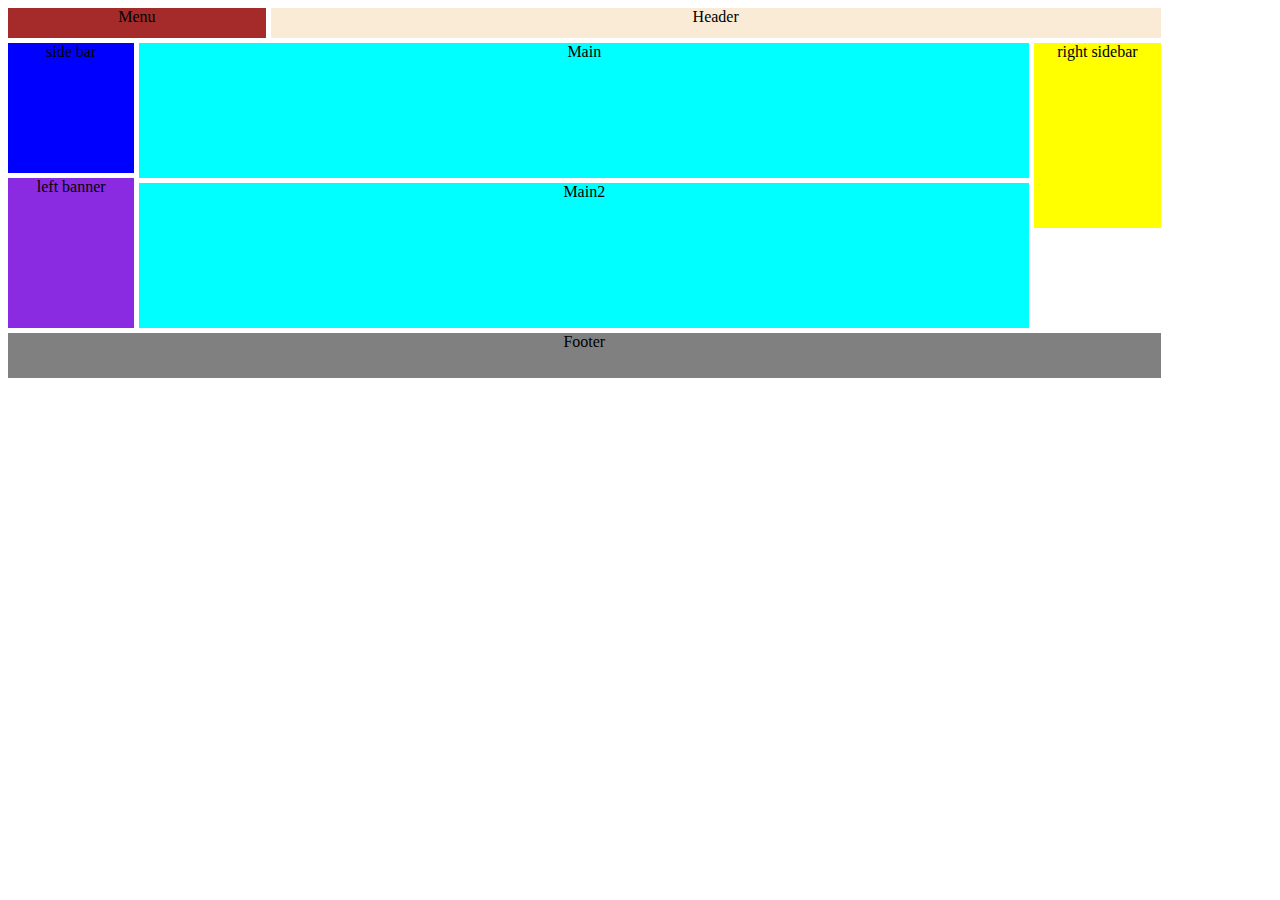
<file: index.html>
<!DOCTYPE html>
<html lang="en">
<head>
    <meta charset="UTF-8">
    <meta name="viewport" content="width=device-width, initial-scale=1.0">
    <title>Document</title>
    <link rel="stylesheet" href="style.css">
</head>
<body>
    <div class="grid-container">
        <div class="grid-item1">Menu</div>
        <div class="grid-item2">Header</div>
        <div class="grid-item3">side bar</div>
        <div class="grid-item4">Main</div>
        <div class="grid-item5">Main2</div>
        <div class="grid-item6">right sidebar</div>
        <div class="grid-item7">left banner</div>
        <div class="grid-item8">Footer</div>
        
        <!-- <div class="grid-item9">9</div> -->
      </div>
      
</body>
</html>
</file>
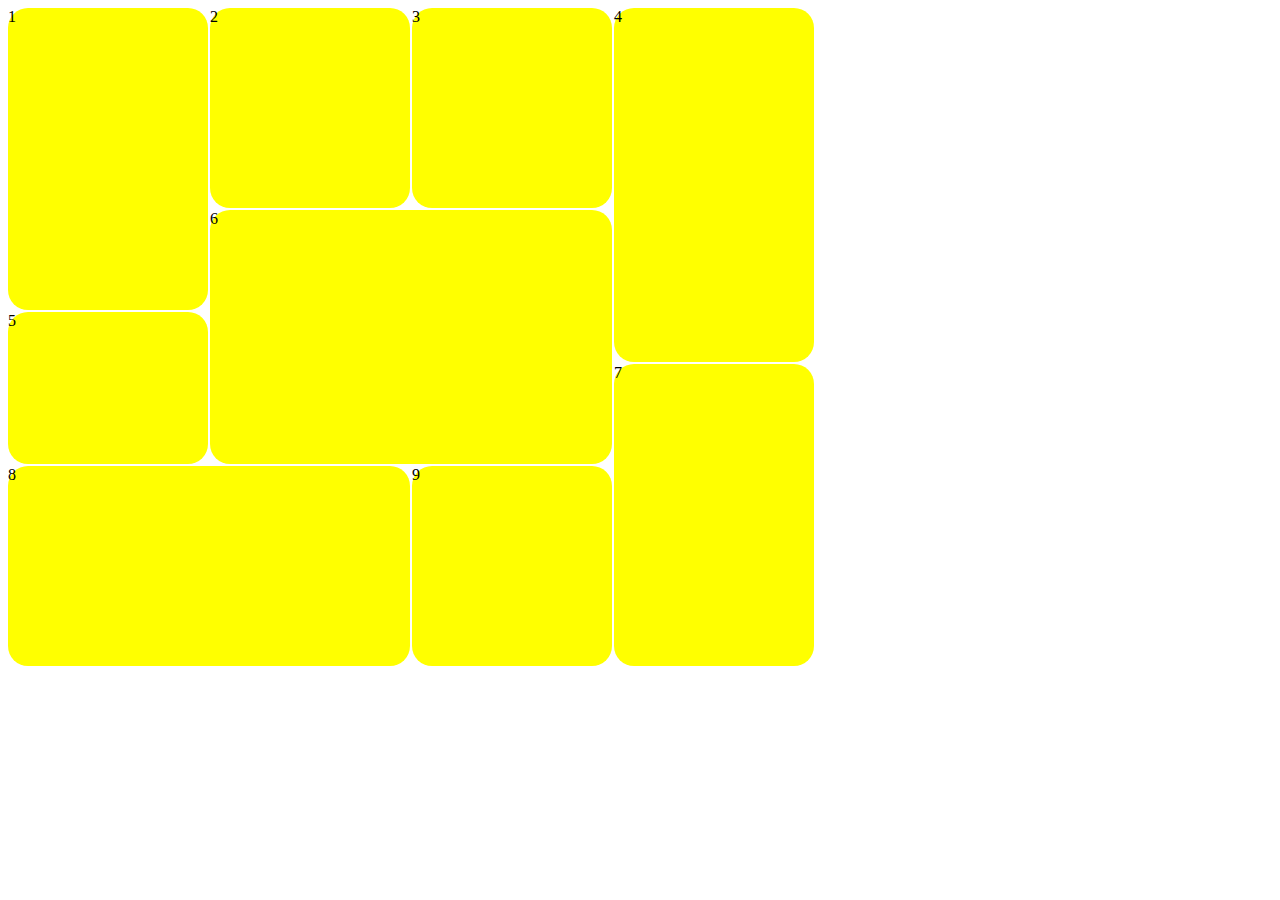
<file: grid2.html>
<!DOCTYPE html>
<html lang="en">
<head>
    <meta charset="UTF-8">
    <meta name="viewport" content="width=device-width, initial-scale=1.0">
    <title>Document</title>
    <link rel="stylesheet" href="style2.css">
</head>
<body>
    <div class="main">
        <div class="box1 box">1</div>
        <div class="box2 box">2</div>
        <div class="box3 box">3</div>
        <div class="box4 box">4</div>
        <div class="box5 box">5</div>
        <div class="box6 box">6</div>
        <div class="box7 box">7</div>
        <div class="box8 box">8</div>
        <div class="box9 box">9</div>

    </div>
</body>
</html>
</file>
<file: style.css>
body{
  text-align: center;
}
.grid-container {
    display: grid;
    gap: 5px;
    grid-template-columns: 10% 10% 60% 10%;
    grid-template-rows: 30px 50px;
  }
  /*
  .grid-item1{
    grid-column: 1/ 3;
    grid-row: 1;
    background-color: aqua;
  }
  .grid-item2{
    grid-column: 3 / 3 ;
    grid-row: 1  / 2;
  }*/

  .grid-item1{
    grid-column: 1 / 3;
    background-color: brown;
  }

  .grid-item2{
    grid-column: 3 / 5;
    background-color: antiquewhite;
  }

  .grid-item3{
    grid-row: 2 / 19 ;
    background-color: blue;
  }

  .grid-item4{
    grid-row: 2 / 20;
    grid-column: 2 / 4;
    background-color: aqua;
  }
  .grid-item5{
    grid-row: 20 / 50 ;
    grid-column: 2 / 4 ;
    background-color: aqua;
  }
  .grid-item6{
    grid-row: 2 / 30;
    grid-column: 4 / 5 ;
    background-color: yellow;
  }
  .grid-item7{
      grid-column: 1 / 2;
      grid-row: 19 / 50 ;
      background-color: blueviolet;
  }
  .grid-item8{
    grid-row: 50 / 60 ;
    grid-column: 1 / 5 ;
    background-color: gray;
  }
</file>
<file: style2.css>
.main{
    display: grid;
    grid-template-columns: 200px 200px 200px 200px;
    grid-template-rows: 200px 100px 50px 100px 200px ;
    gap: 2px;
}

.box{
    background-color: yellow;
    border-radius: 20px;
}
.box1{
    grid-row: 1 / 3;
    grid-column: 1 / 2;
}
.box4{
    grid-column: 4 / 4 ;
    grid-row: 1 / 4 ;

}
.box5{
    grid-column: 1 /2 ;
    grid-row: 3 / 5;
}
.box6{
    grid-column: 2 / 4;
    grid-row: 2 / 5;
}
.box7{
    grid-column: 4 / 4;
    grid-row: 4 / 6;
}
.box8{
    grid-column: 1 / 3;
}
</file>
